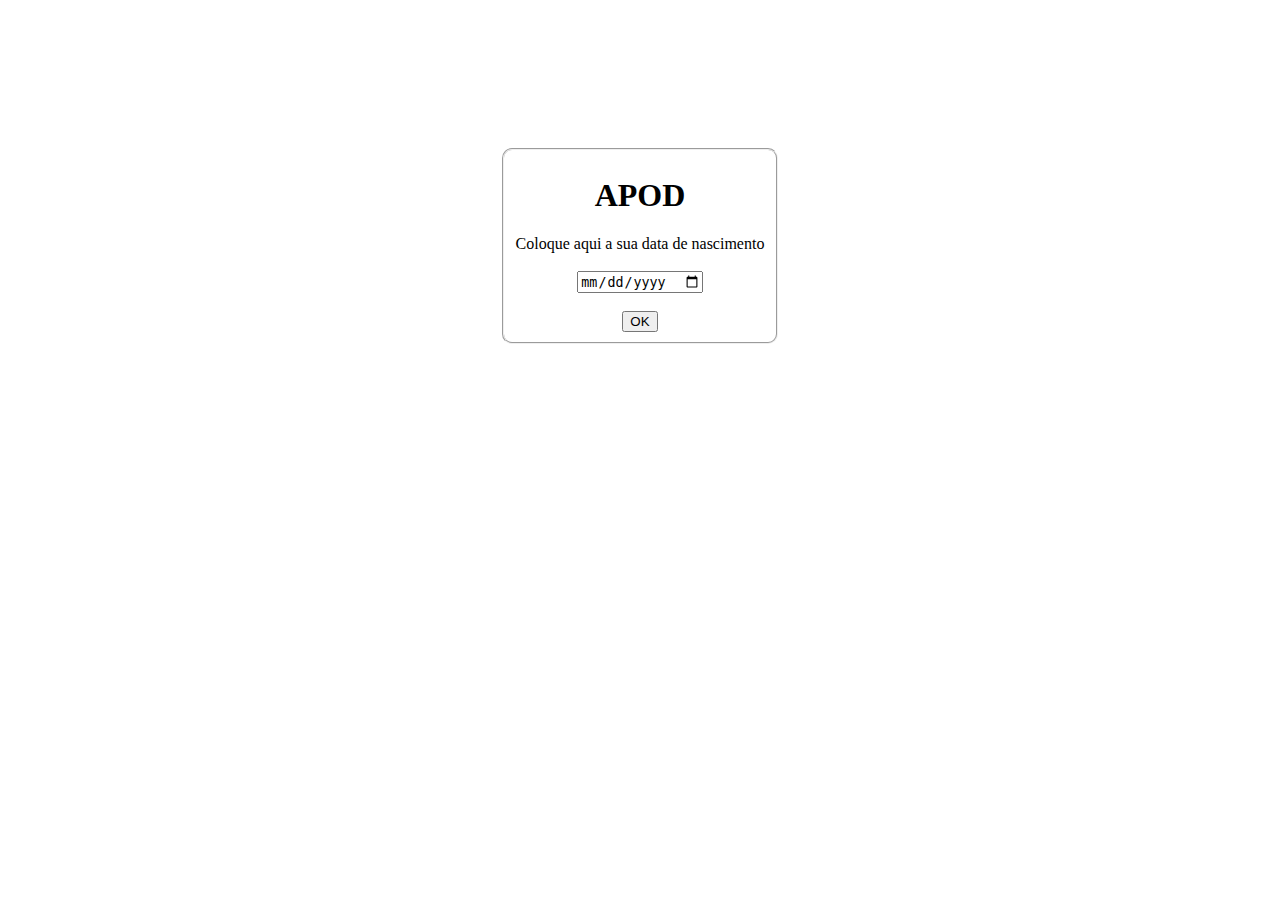
<file: index.html>
<!DOCTYPE html>
<html lang="pt-br">

<head>
    <meta charset="UTF-8">
    <meta http-equiv="X-UA-Compatible" content="IE=edge">
    <meta name="viewport" content="width=device-width, initial-scale=1.0">
    <title>Document</title>
    <link rel="stylesheet" href="./index.css">
</head>

<body>
    <form action="" class="form">
        <fieldset id="field">
            <h1 id="titulo">APOD</h1>
            <div>
                <div>
                    <label for="date" name="Data" id="data"> Coloque aqui a sua data de nascimento</label>
                </div>
                <br>
                <div>
                    <input type="date">
                </div>
                </input>
                <br>
                <div>
                    <button type="submit" id="botao"> OK</button>
                </div>
            </div>
        </fieldset>
    </form>

    <source src="./index.js">
</body>

</html>
</file>
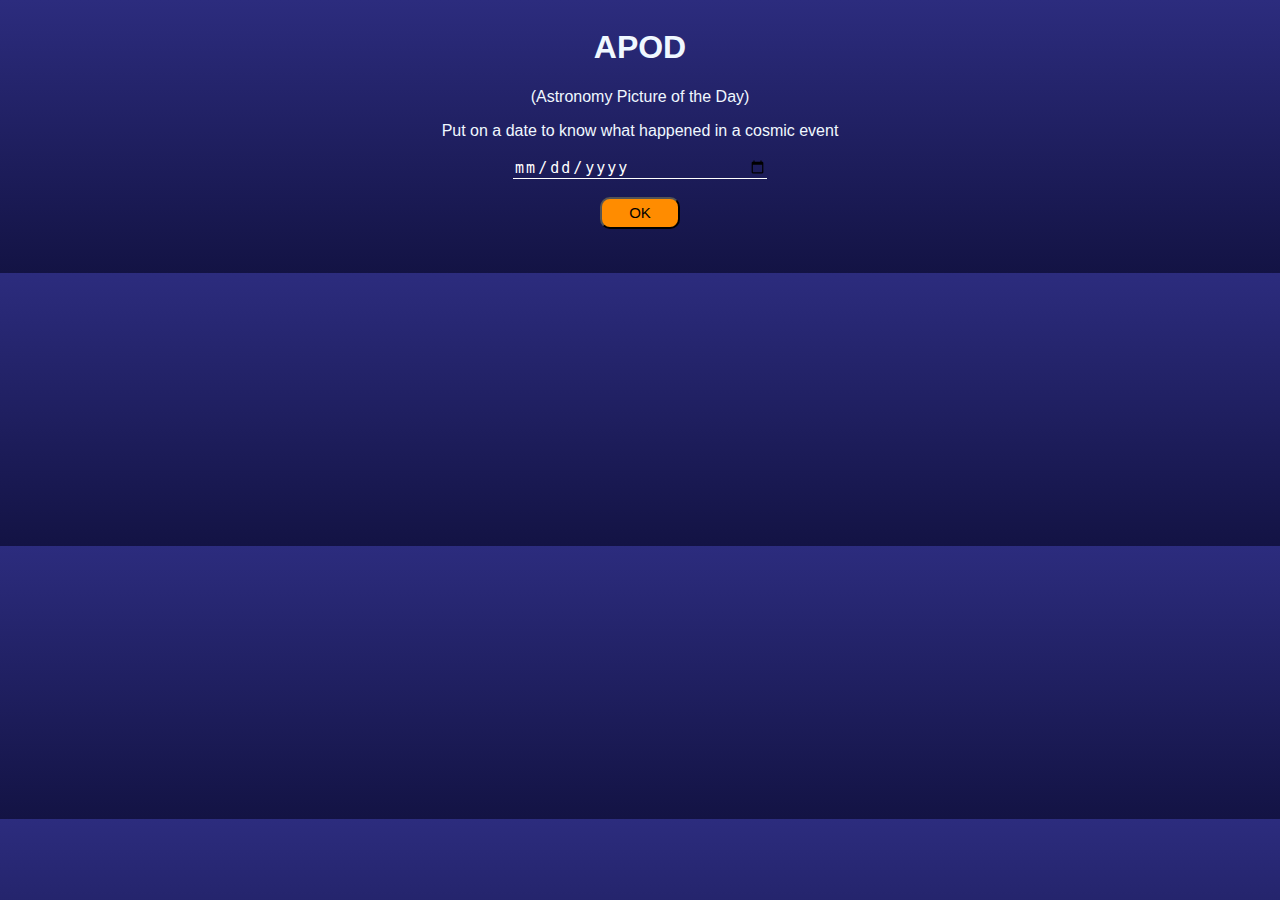
<file: html/index.html>
<!DOCTYPE html>
<html lang="pt-br">

<head>
    <meta charset="UTF-8">
    <meta http-equiv="X-UA-Compatible" content="IE=edge">
    <meta name="viewport" content="width=device-width, initial-scale=1.0">
    <title>Document</title>
    <link rel="stylesheet" href="../index/index.css">
</head>

<body>
    <header id="field">
        <form action="" class="form" onloadSubmit={handleSubmit}>

            <h1 id="titulo">APOD</h1>
            <P>(Astronomy Picture of the Day)</P>
            <div>
                <div>
                    <label for="date" name="Data" id="data"> Put on a date to know what happened in a cosmic event 
                       
                         </label>
                         
                </div>
                <br>
                <div>
                    <input type="date" id="date">
                </div>
                </input>
                <br>

            </div>

        </form>
        <div>
            <button onclick="request()" id="botao"> OK</button>
        </div>
    </header>
    <br>
    <div>
        <section>
            <img id="img">
        </section>
        <section id="texto">
            
        </section>
    </div>
    <script src="../index/index.js">
    </script>
</body>

</html>
</file>
<file: index.css>
.form
{
display: flex;
justify-content: center;
text-align: center;
padding: 140px;
}

#field{
    border-radius: 10px;
}

#botao{
   
}
</file>
<file: index/index.css>
body {
   
    background: linear-gradient(rgb(44, 44, 126), rgb(19, 19, 68));
    background: size 100%;;
   
   
    font-family: 'Franklin Gothic Medium', 'Arial Narrow', Arial, sans-serif;
    color: aliceblue;
}

#field {
    display: flex;
    flex-direction: column;
    text-align: center;
}

#form {
    border-radius: 10px;
}
#date{
    background: none;
    border: none;
    border-bottom: 1px solid white;
    outline: none;
    color: white;
    font-size: 15px;
    width: 20%;
    letter-spacing: 2px ;
}
#date:hover{
    font-size: 20px;
    transition: 2s,2s;
    
}
#botao{
    background-color: darkorange;
    outline: none;
    font-size: 15px;
    width: 5rem;
    height: 2rem;
    
}
#img{
    padding-left: 160px;
}
#botao{
    border-radius: 10px;
    box-shadow: 10px;
}
</file>
